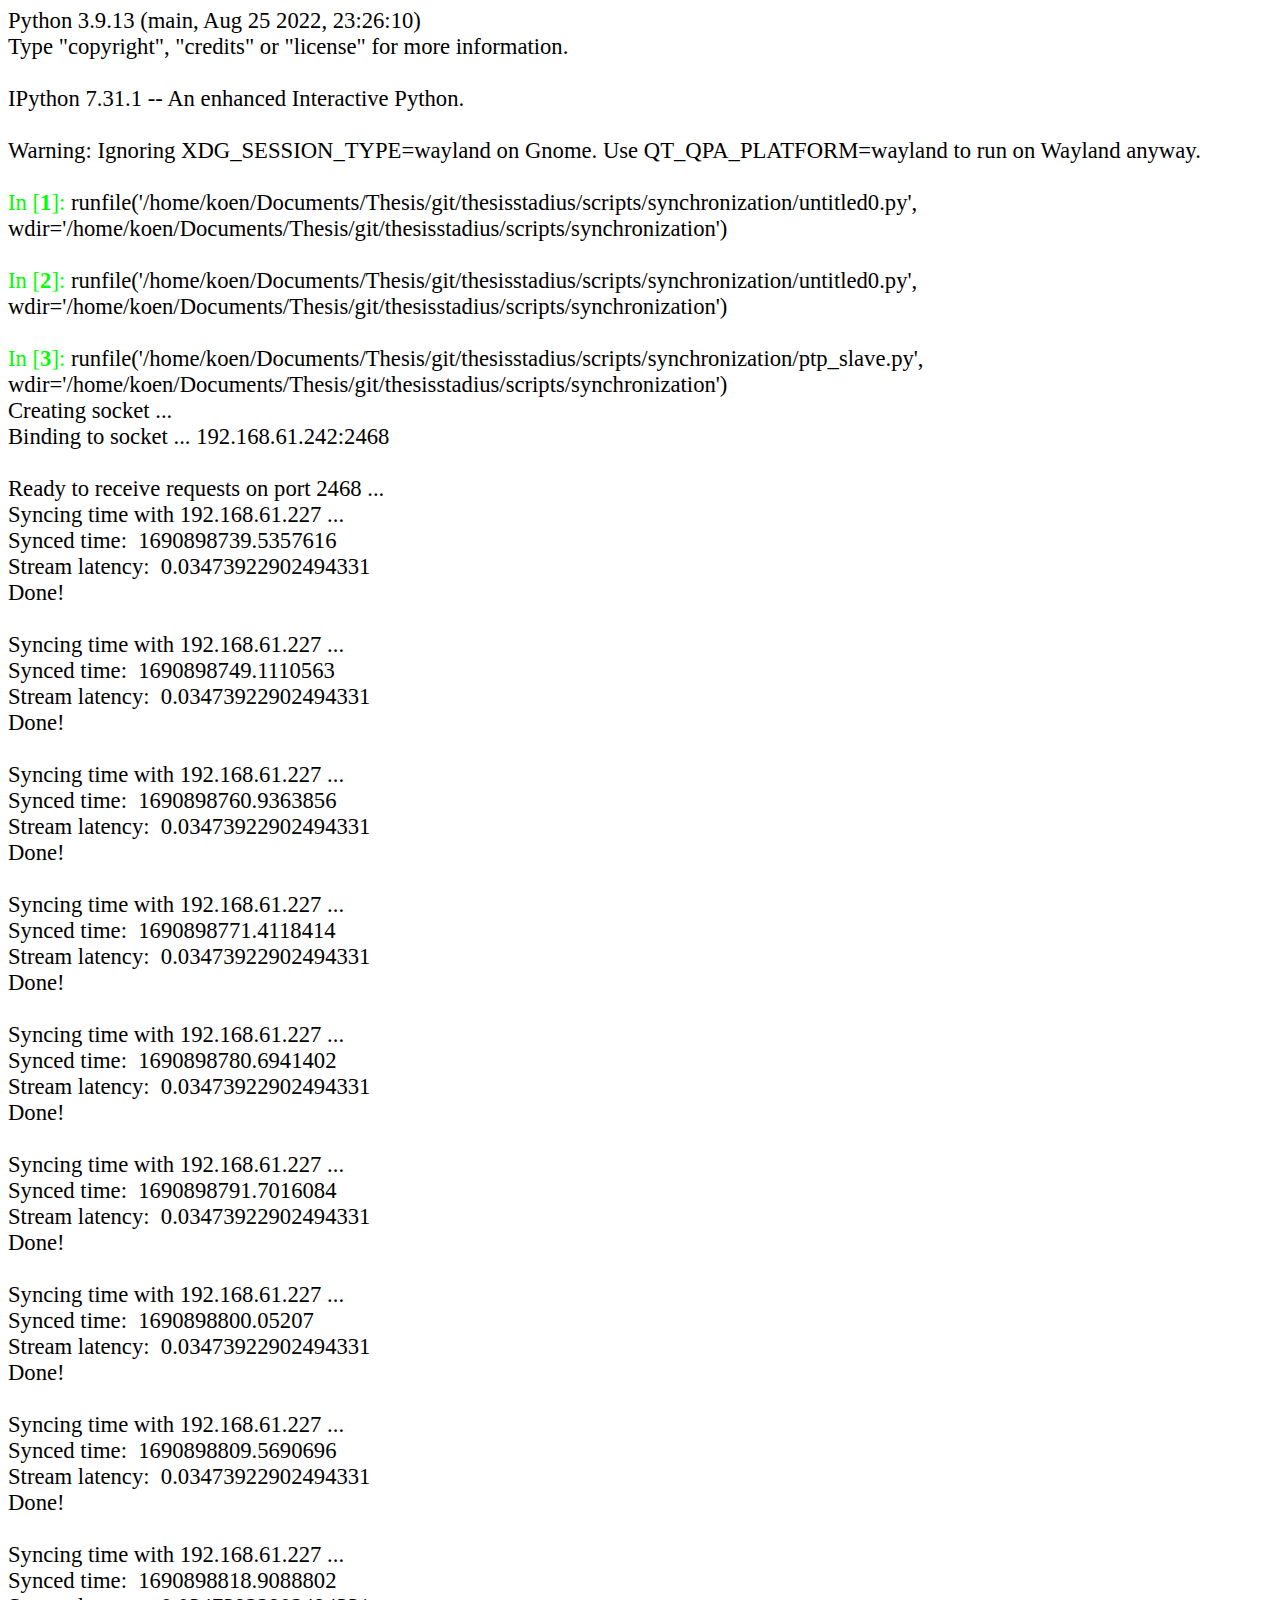
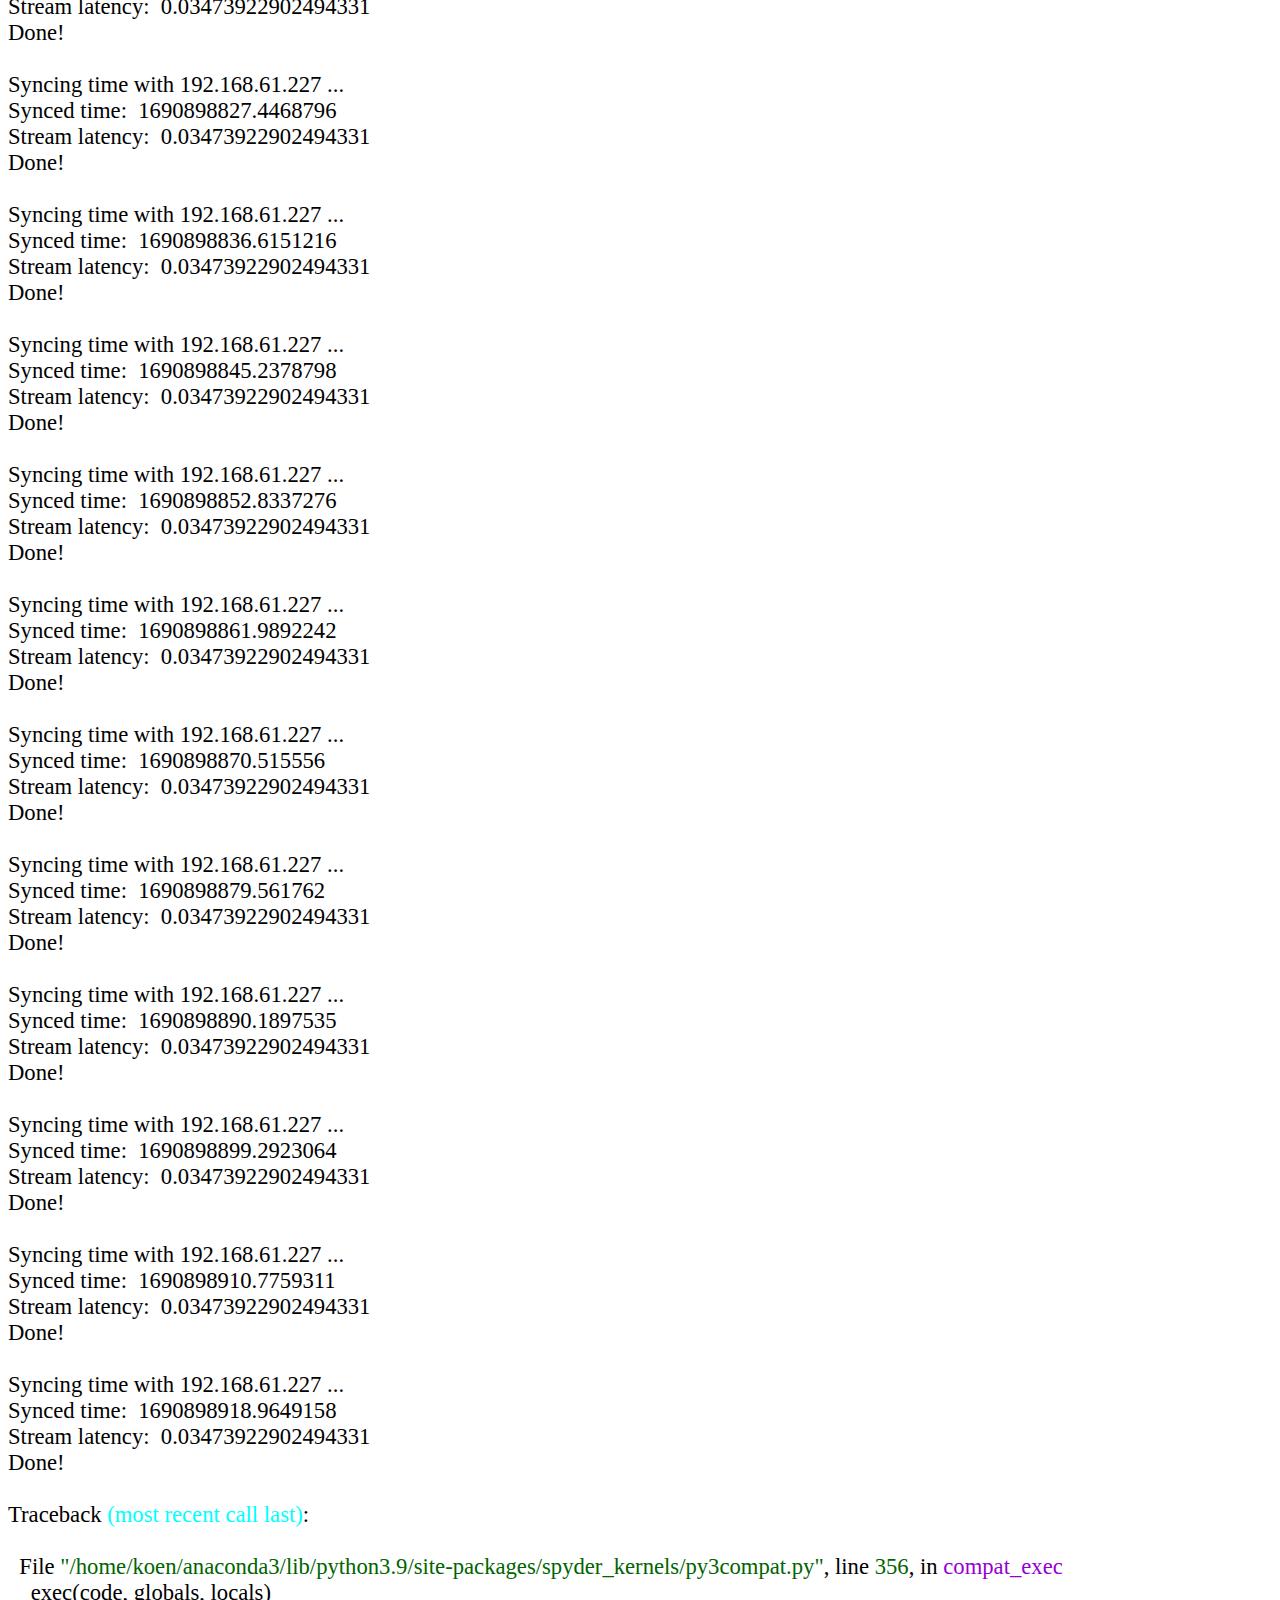
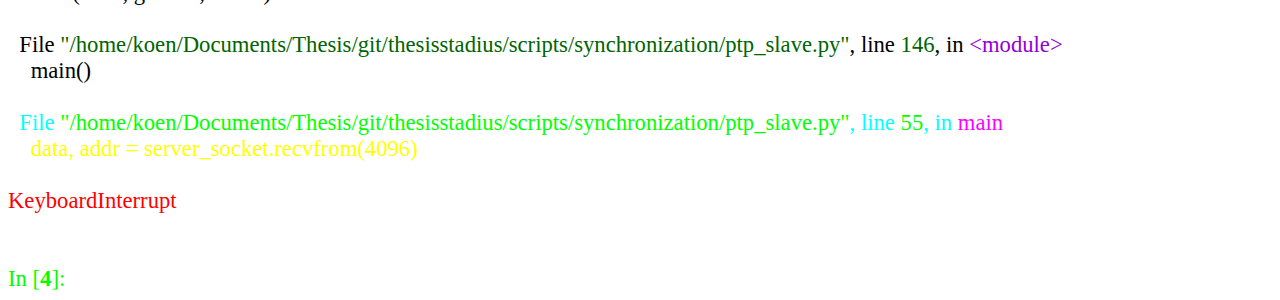
<file: scripts/synchronization/ipython.html>
<!DOCTYPE HTML PUBLIC "-//W3C//DTD HTML 4.0//EN" "http://www.w3.org/TR/REC-html40/strict.dtd">
<html><head>
<meta http-equiv="Content-Type" content="text/html; charset=utf-8" />
<meta name="qrichtext" content="1" /><style type="text/css">
p, li { white-space: pre-wrap; }
</style></head><body style=" font-family:'Ubuntu Mono'; font-size:17pt; font-weight:400; font-style:normal;">
<p style=" margin-top:0px; margin-bottom:0px; margin-left:0px; margin-right:0px; -qt-block-indent:0; text-indent:0px;">Python 3.9.13 (main, Aug 25 2022, 23:26:10) </p>
<p style=" margin-top:0px; margin-bottom:0px; margin-left:0px; margin-right:0px; -qt-block-indent:0; text-indent:0px;">Type &quot;copyright&quot;, &quot;credits&quot; or &quot;license&quot; for more information.</p>
<p style="-qt-paragraph-type:empty; margin-top:0px; margin-bottom:0px; margin-left:0px; margin-right:0px; -qt-block-indent:0; text-indent:0px;"><br /></p>
<p style=" margin-top:0px; margin-bottom:0px; margin-left:0px; margin-right:0px; -qt-block-indent:0; text-indent:0px;">IPython 7.31.1 -- An enhanced Interactive Python.</p>
<p style="-qt-paragraph-type:empty; margin-top:0px; margin-bottom:0px; margin-left:0px; margin-right:0px; -qt-block-indent:0; text-indent:0px;"><br /></p>
<p style=" margin-top:0px; margin-bottom:0px; margin-left:0px; margin-right:0px; -qt-block-indent:0; text-indent:0px;">Warning: Ignoring XDG_SESSION_TYPE=wayland on Gnome. Use QT_QPA_PLATFORM=wayland to run on Wayland anyway.</p>
<p style="-qt-paragraph-type:empty; margin-top:0px; margin-bottom:0px; margin-left:0px; margin-right:0px; -qt-block-indent:0; text-indent:0px;"><br /></p>
<p style=" margin-top:0px; margin-bottom:0px; margin-left:0px; margin-right:0px; -qt-block-indent:0; text-indent:0px;"><span style=" color:#00ff00;">In [</span><span style=" font-weight:600; color:#00ff00;">1</span><span style=" color:#00ff00;">]:</span> runfile('/home/koen/Documents/Thesis/git/thesisstadius/scripts/synchronization/untitled0.py', wdir='/home/koen/Documents/Thesis/git/thesisstadius/scripts/synchronization')</p>
<p style="-qt-paragraph-type:empty; margin-top:0px; margin-bottom:0px; margin-left:0px; margin-right:0px; -qt-block-indent:0; text-indent:0px;"><br /></p>
<p style=" margin-top:0px; margin-bottom:0px; margin-left:0px; margin-right:0px; -qt-block-indent:0; text-indent:0px;"><span style=" color:#00ff00;">In [</span><span style=" font-weight:600; color:#00ff00;">2</span><span style=" color:#00ff00;">]:</span> runfile('/home/koen/Documents/Thesis/git/thesisstadius/scripts/synchronization/untitled0.py', wdir='/home/koen/Documents/Thesis/git/thesisstadius/scripts/synchronization')</p>
<p style="-qt-paragraph-type:empty; margin-top:0px; margin-bottom:0px; margin-left:0px; margin-right:0px; -qt-block-indent:0; text-indent:0px;"><br /></p>
<p style=" margin-top:0px; margin-bottom:0px; margin-left:0px; margin-right:0px; -qt-block-indent:0; text-indent:0px;"><span style=" color:#00ff00;">In [</span><span style=" font-weight:600; color:#00ff00;">3</span><span style=" color:#00ff00;">]:</span> runfile('/home/koen/Documents/Thesis/git/thesisstadius/scripts/synchronization/ptp_slave.py', wdir='/home/koen/Documents/Thesis/git/thesisstadius/scripts/synchronization')</p>
<p style=" margin-top:0px; margin-bottom:0px; margin-left:0px; margin-right:0px; -qt-block-indent:0; text-indent:0px;">Creating socket ...</p>
<p style=" margin-top:0px; margin-bottom:0px; margin-left:0px; margin-right:0px; -qt-block-indent:0; text-indent:0px;">Binding to socket ... 192.168.61.242:2468</p>
<p style="-qt-paragraph-type:empty; margin-top:0px; margin-bottom:0px; margin-left:0px; margin-right:0px; -qt-block-indent:0; text-indent:0px;"><br /></p>
<p style=" margin-top:0px; margin-bottom:0px; margin-left:0px; margin-right:0px; -qt-block-indent:0; text-indent:0px;">Ready to receive requests on port 2468 ...</p>
<p style=" margin-top:0px; margin-bottom:0px; margin-left:0px; margin-right:0px; -qt-block-indent:0; text-indent:0px;">Syncing time with 192.168.61.227 ...</p>
<p style=" margin-top:0px; margin-bottom:0px; margin-left:0px; margin-right:0px; -qt-block-indent:0; text-indent:0px;">Synced time:  1690898739.5357616</p>
<p style=" margin-top:0px; margin-bottom:0px; margin-left:0px; margin-right:0px; -qt-block-indent:0; text-indent:0px;">Stream latency:  0.03473922902494331</p>
<p style=" margin-top:0px; margin-bottom:0px; margin-left:0px; margin-right:0px; -qt-block-indent:0; text-indent:0px;">Done!</p>
<p style="-qt-paragraph-type:empty; margin-top:0px; margin-bottom:0px; margin-left:0px; margin-right:0px; -qt-block-indent:0; text-indent:0px;"><br /></p>
<p style=" margin-top:0px; margin-bottom:0px; margin-left:0px; margin-right:0px; -qt-block-indent:0; text-indent:0px;">Syncing time with 192.168.61.227 ...</p>
<p style=" margin-top:0px; margin-bottom:0px; margin-left:0px; margin-right:0px; -qt-block-indent:0; text-indent:0px;">Synced time:  1690898749.1110563</p>
<p style=" margin-top:0px; margin-bottom:0px; margin-left:0px; margin-right:0px; -qt-block-indent:0; text-indent:0px;">Stream latency:  0.03473922902494331</p>
<p style=" margin-top:0px; margin-bottom:0px; margin-left:0px; margin-right:0px; -qt-block-indent:0; text-indent:0px;">Done!</p>
<p style="-qt-paragraph-type:empty; margin-top:0px; margin-bottom:0px; margin-left:0px; margin-right:0px; -qt-block-indent:0; text-indent:0px;"><br /></p>
<p style=" margin-top:0px; margin-bottom:0px; margin-left:0px; margin-right:0px; -qt-block-indent:0; text-indent:0px;">Syncing time with 192.168.61.227 ...</p>
<p style=" margin-top:0px; margin-bottom:0px; margin-left:0px; margin-right:0px; -qt-block-indent:0; text-indent:0px;">Synced time:  1690898760.9363856</p>
<p style=" margin-top:0px; margin-bottom:0px; margin-left:0px; margin-right:0px; -qt-block-indent:0; text-indent:0px;">Stream latency:  0.03473922902494331</p>
<p style=" margin-top:0px; margin-bottom:0px; margin-left:0px; margin-right:0px; -qt-block-indent:0; text-indent:0px;">Done!</p>
<p style="-qt-paragraph-type:empty; margin-top:0px; margin-bottom:0px; margin-left:0px; margin-right:0px; -qt-block-indent:0; text-indent:0px;"><br /></p>
<p style=" margin-top:0px; margin-bottom:0px; margin-left:0px; margin-right:0px; -qt-block-indent:0; text-indent:0px;">Syncing time with 192.168.61.227 ...</p>
<p style=" margin-top:0px; margin-bottom:0px; margin-left:0px; margin-right:0px; -qt-block-indent:0; text-indent:0px;">Synced time:  1690898771.4118414</p>
<p style=" margin-top:0px; margin-bottom:0px; margin-left:0px; margin-right:0px; -qt-block-indent:0; text-indent:0px;">Stream latency:  0.03473922902494331</p>
<p style=" margin-top:0px; margin-bottom:0px; margin-left:0px; margin-right:0px; -qt-block-indent:0; text-indent:0px;">Done!</p>
<p style="-qt-paragraph-type:empty; margin-top:0px; margin-bottom:0px; margin-left:0px; margin-right:0px; -qt-block-indent:0; text-indent:0px;"><br /></p>
<p style=" margin-top:0px; margin-bottom:0px; margin-left:0px; margin-right:0px; -qt-block-indent:0; text-indent:0px;">Syncing time with 192.168.61.227 ...</p>
<p style=" margin-top:0px; margin-bottom:0px; margin-left:0px; margin-right:0px; -qt-block-indent:0; text-indent:0px;">Synced time:  1690898780.6941402</p>
<p style=" margin-top:0px; margin-bottom:0px; margin-left:0px; margin-right:0px; -qt-block-indent:0; text-indent:0px;">Stream latency:  0.03473922902494331</p>
<p style=" margin-top:0px; margin-bottom:0px; margin-left:0px; margin-right:0px; -qt-block-indent:0; text-indent:0px;">Done!</p>
<p style="-qt-paragraph-type:empty; margin-top:0px; margin-bottom:0px; margin-left:0px; margin-right:0px; -qt-block-indent:0; text-indent:0px;"><br /></p>
<p style=" margin-top:0px; margin-bottom:0px; margin-left:0px; margin-right:0px; -qt-block-indent:0; text-indent:0px;">Syncing time with 192.168.61.227 ...</p>
<p style=" margin-top:0px; margin-bottom:0px; margin-left:0px; margin-right:0px; -qt-block-indent:0; text-indent:0px;">Synced time:  1690898791.7016084</p>
<p style=" margin-top:0px; margin-bottom:0px; margin-left:0px; margin-right:0px; -qt-block-indent:0; text-indent:0px;">Stream latency:  0.03473922902494331</p>
<p style=" margin-top:0px; margin-bottom:0px; margin-left:0px; margin-right:0px; -qt-block-indent:0; text-indent:0px;">Done!</p>
<p style="-qt-paragraph-type:empty; margin-top:0px; margin-bottom:0px; margin-left:0px; margin-right:0px; -qt-block-indent:0; text-indent:0px;"><br /></p>
<p style=" margin-top:0px; margin-bottom:0px; margin-left:0px; margin-right:0px; -qt-block-indent:0; text-indent:0px;">Syncing time with 192.168.61.227 ...</p>
<p style=" margin-top:0px; margin-bottom:0px; margin-left:0px; margin-right:0px; -qt-block-indent:0; text-indent:0px;">Synced time:  1690898800.05207</p>
<p style=" margin-top:0px; margin-bottom:0px; margin-left:0px; margin-right:0px; -qt-block-indent:0; text-indent:0px;">Stream latency:  0.03473922902494331</p>
<p style=" margin-top:0px; margin-bottom:0px; margin-left:0px; margin-right:0px; -qt-block-indent:0; text-indent:0px;">Done!</p>
<p style="-qt-paragraph-type:empty; margin-top:0px; margin-bottom:0px; margin-left:0px; margin-right:0px; -qt-block-indent:0; text-indent:0px;"><br /></p>
<p style=" margin-top:0px; margin-bottom:0px; margin-left:0px; margin-right:0px; -qt-block-indent:0; text-indent:0px;">Syncing time with 192.168.61.227 ...</p>
<p style=" margin-top:0px; margin-bottom:0px; margin-left:0px; margin-right:0px; -qt-block-indent:0; text-indent:0px;">Synced time:  1690898809.5690696</p>
<p style=" margin-top:0px; margin-bottom:0px; margin-left:0px; margin-right:0px; -qt-block-indent:0; text-indent:0px;">Stream latency:  0.03473922902494331</p>
<p style=" margin-top:0px; margin-bottom:0px; margin-left:0px; margin-right:0px; -qt-block-indent:0; text-indent:0px;">Done!</p>
<p style="-qt-paragraph-type:empty; margin-top:0px; margin-bottom:0px; margin-left:0px; margin-right:0px; -qt-block-indent:0; text-indent:0px;"><br /></p>
<p style=" margin-top:0px; margin-bottom:0px; margin-left:0px; margin-right:0px; -qt-block-indent:0; text-indent:0px;">Syncing time with 192.168.61.227 ...</p>
<p style=" margin-top:0px; margin-bottom:0px; margin-left:0px; margin-right:0px; -qt-block-indent:0; text-indent:0px;">Synced time:  1690898818.9088802</p>
<p style=" margin-top:0px; margin-bottom:0px; margin-left:0px; margin-right:0px; -qt-block-indent:0; text-indent:0px;">Stream latency:  0.03473922902494331</p>
<p style=" margin-top:0px; margin-bottom:0px; margin-left:0px; margin-right:0px; -qt-block-indent:0; text-indent:0px;">Done!</p>
<p style="-qt-paragraph-type:empty; margin-top:0px; margin-bottom:0px; margin-left:0px; margin-right:0px; -qt-block-indent:0; text-indent:0px;"><br /></p>
<p style=" margin-top:0px; margin-bottom:0px; margin-left:0px; margin-right:0px; -qt-block-indent:0; text-indent:0px;">Syncing time with 192.168.61.227 ...</p>
<p style=" margin-top:0px; margin-bottom:0px; margin-left:0px; margin-right:0px; -qt-block-indent:0; text-indent:0px;">Synced time:  1690898827.4468796</p>
<p style=" margin-top:0px; margin-bottom:0px; margin-left:0px; margin-right:0px; -qt-block-indent:0; text-indent:0px;">Stream latency:  0.03473922902494331</p>
<p style=" margin-top:0px; margin-bottom:0px; margin-left:0px; margin-right:0px; -qt-block-indent:0; text-indent:0px;">Done!</p>
<p style="-qt-paragraph-type:empty; margin-top:0px; margin-bottom:0px; margin-left:0px; margin-right:0px; -qt-block-indent:0; text-indent:0px;"><br /></p>
<p style=" margin-top:0px; margin-bottom:0px; margin-left:0px; margin-right:0px; -qt-block-indent:0; text-indent:0px;">Syncing time with 192.168.61.227 ...</p>
<p style=" margin-top:0px; margin-bottom:0px; margin-left:0px; margin-right:0px; -qt-block-indent:0; text-indent:0px;">Synced time:  1690898836.6151216</p>
<p style=" margin-top:0px; margin-bottom:0px; margin-left:0px; margin-right:0px; -qt-block-indent:0; text-indent:0px;">Stream latency:  0.03473922902494331</p>
<p style=" margin-top:0px; margin-bottom:0px; margin-left:0px; margin-right:0px; -qt-block-indent:0; text-indent:0px;">Done!</p>
<p style="-qt-paragraph-type:empty; margin-top:0px; margin-bottom:0px; margin-left:0px; margin-right:0px; -qt-block-indent:0; text-indent:0px;"><br /></p>
<p style=" margin-top:0px; margin-bottom:0px; margin-left:0px; margin-right:0px; -qt-block-indent:0; text-indent:0px;">Syncing time with 192.168.61.227 ...</p>
<p style=" margin-top:0px; margin-bottom:0px; margin-left:0px; margin-right:0px; -qt-block-indent:0; text-indent:0px;">Synced time:  1690898845.2378798</p>
<p style=" margin-top:0px; margin-bottom:0px; margin-left:0px; margin-right:0px; -qt-block-indent:0; text-indent:0px;">Stream latency:  0.03473922902494331</p>
<p style=" margin-top:0px; margin-bottom:0px; margin-left:0px; margin-right:0px; -qt-block-indent:0; text-indent:0px;">Done!</p>
<p style="-qt-paragraph-type:empty; margin-top:0px; margin-bottom:0px; margin-left:0px; margin-right:0px; -qt-block-indent:0; text-indent:0px;"><br /></p>
<p style=" margin-top:0px; margin-bottom:0px; margin-left:0px; margin-right:0px; -qt-block-indent:0; text-indent:0px;">Syncing time with 192.168.61.227 ...</p>
<p style=" margin-top:0px; margin-bottom:0px; margin-left:0px; margin-right:0px; -qt-block-indent:0; text-indent:0px;">Synced time:  1690898852.8337276</p>
<p style=" margin-top:0px; margin-bottom:0px; margin-left:0px; margin-right:0px; -qt-block-indent:0; text-indent:0px;">Stream latency:  0.03473922902494331</p>
<p style=" margin-top:0px; margin-bottom:0px; margin-left:0px; margin-right:0px; -qt-block-indent:0; text-indent:0px;">Done!</p>
<p style="-qt-paragraph-type:empty; margin-top:0px; margin-bottom:0px; margin-left:0px; margin-right:0px; -qt-block-indent:0; text-indent:0px;"><br /></p>
<p style=" margin-top:0px; margin-bottom:0px; margin-left:0px; margin-right:0px; -qt-block-indent:0; text-indent:0px;">Syncing time with 192.168.61.227 ...</p>
<p style=" margin-top:0px; margin-bottom:0px; margin-left:0px; margin-right:0px; -qt-block-indent:0; text-indent:0px;">Synced time:  1690898861.9892242</p>
<p style=" margin-top:0px; margin-bottom:0px; margin-left:0px; margin-right:0px; -qt-block-indent:0; text-indent:0px;">Stream latency:  0.03473922902494331</p>
<p style=" margin-top:0px; margin-bottom:0px; margin-left:0px; margin-right:0px; -qt-block-indent:0; text-indent:0px;">Done!</p>
<p style="-qt-paragraph-type:empty; margin-top:0px; margin-bottom:0px; margin-left:0px; margin-right:0px; -qt-block-indent:0; text-indent:0px;"><br /></p>
<p style=" margin-top:0px; margin-bottom:0px; margin-left:0px; margin-right:0px; -qt-block-indent:0; text-indent:0px;">Syncing time with 192.168.61.227 ...</p>
<p style=" margin-top:0px; margin-bottom:0px; margin-left:0px; margin-right:0px; -qt-block-indent:0; text-indent:0px;">Synced time:  1690898870.515556</p>
<p style=" margin-top:0px; margin-bottom:0px; margin-left:0px; margin-right:0px; -qt-block-indent:0; text-indent:0px;">Stream latency:  0.03473922902494331</p>
<p style=" margin-top:0px; margin-bottom:0px; margin-left:0px; margin-right:0px; -qt-block-indent:0; text-indent:0px;">Done!</p>
<p style="-qt-paragraph-type:empty; margin-top:0px; margin-bottom:0px; margin-left:0px; margin-right:0px; -qt-block-indent:0; text-indent:0px;"><br /></p>
<p style=" margin-top:0px; margin-bottom:0px; margin-left:0px; margin-right:0px; -qt-block-indent:0; text-indent:0px;">Syncing time with 192.168.61.227 ...</p>
<p style=" margin-top:0px; margin-bottom:0px; margin-left:0px; margin-right:0px; -qt-block-indent:0; text-indent:0px;">Synced time:  1690898879.561762</p>
<p style=" margin-top:0px; margin-bottom:0px; margin-left:0px; margin-right:0px; -qt-block-indent:0; text-indent:0px;">Stream latency:  0.03473922902494331</p>
<p style=" margin-top:0px; margin-bottom:0px; margin-left:0px; margin-right:0px; -qt-block-indent:0; text-indent:0px;">Done!</p>
<p style="-qt-paragraph-type:empty; margin-top:0px; margin-bottom:0px; margin-left:0px; margin-right:0px; -qt-block-indent:0; text-indent:0px;"><br /></p>
<p style=" margin-top:0px; margin-bottom:0px; margin-left:0px; margin-right:0px; -qt-block-indent:0; text-indent:0px;">Syncing time with 192.168.61.227 ...</p>
<p style=" margin-top:0px; margin-bottom:0px; margin-left:0px; margin-right:0px; -qt-block-indent:0; text-indent:0px;">Synced time:  1690898890.1897535</p>
<p style=" margin-top:0px; margin-bottom:0px; margin-left:0px; margin-right:0px; -qt-block-indent:0; text-indent:0px;">Stream latency:  0.03473922902494331</p>
<p style=" margin-top:0px; margin-bottom:0px; margin-left:0px; margin-right:0px; -qt-block-indent:0; text-indent:0px;">Done!</p>
<p style="-qt-paragraph-type:empty; margin-top:0px; margin-bottom:0px; margin-left:0px; margin-right:0px; -qt-block-indent:0; text-indent:0px;"><br /></p>
<p style=" margin-top:0px; margin-bottom:0px; margin-left:0px; margin-right:0px; -qt-block-indent:0; text-indent:0px;">Syncing time with 192.168.61.227 ...</p>
<p style=" margin-top:0px; margin-bottom:0px; margin-left:0px; margin-right:0px; -qt-block-indent:0; text-indent:0px;">Synced time:  1690898899.2923064</p>
<p style=" margin-top:0px; margin-bottom:0px; margin-left:0px; margin-right:0px; -qt-block-indent:0; text-indent:0px;">Stream latency:  0.03473922902494331</p>
<p style=" margin-top:0px; margin-bottom:0px; margin-left:0px; margin-right:0px; -qt-block-indent:0; text-indent:0px;">Done!</p>
<p style="-qt-paragraph-type:empty; margin-top:0px; margin-bottom:0px; margin-left:0px; margin-right:0px; -qt-block-indent:0; text-indent:0px;"><br /></p>
<p style=" margin-top:0px; margin-bottom:0px; margin-left:0px; margin-right:0px; -qt-block-indent:0; text-indent:0px;">Syncing time with 192.168.61.227 ...</p>
<p style=" margin-top:0px; margin-bottom:0px; margin-left:0px; margin-right:0px; -qt-block-indent:0; text-indent:0px;">Synced time:  1690898910.7759311</p>
<p style=" margin-top:0px; margin-bottom:0px; margin-left:0px; margin-right:0px; -qt-block-indent:0; text-indent:0px;">Stream latency:  0.03473922902494331</p>
<p style=" margin-top:0px; margin-bottom:0px; margin-left:0px; margin-right:0px; -qt-block-indent:0; text-indent:0px;">Done!</p>
<p style="-qt-paragraph-type:empty; margin-top:0px; margin-bottom:0px; margin-left:0px; margin-right:0px; -qt-block-indent:0; text-indent:0px;"><br /></p>
<p style=" margin-top:0px; margin-bottom:0px; margin-left:0px; margin-right:0px; -qt-block-indent:0; text-indent:0px;">Syncing time with 192.168.61.227 ...</p>
<p style=" margin-top:0px; margin-bottom:0px; margin-left:0px; margin-right:0px; -qt-block-indent:0; text-indent:0px;">Synced time:  1690898918.9649158</p>
<p style=" margin-top:0px; margin-bottom:0px; margin-left:0px; margin-right:0px; -qt-block-indent:0; text-indent:0px;">Stream latency:  0.03473922902494331</p>
<p style=" margin-top:0px; margin-bottom:0px; margin-left:0px; margin-right:0px; -qt-block-indent:0; text-indent:0px;">Done!</p>
<p style="-qt-paragraph-type:empty; margin-top:0px; margin-bottom:0px; margin-left:0px; margin-right:0px; -qt-block-indent:0; text-indent:0px;"><br /></p>
<p style=" margin-top:0px; margin-bottom:0px; margin-left:0px; margin-right:0px; -qt-block-indent:0; text-indent:0px;">Traceback <span style=" color:#00ffff;">(most recent call last)</span>:</p>
<p style="-qt-paragraph-type:empty; margin-top:0px; margin-bottom:0px; margin-left:0px; margin-right:0px; -qt-block-indent:0; text-indent:0px;"><br /></p>
<p style=" margin-top:0px; margin-bottom:0px; margin-left:0px; margin-right:0px; -qt-block-indent:0; text-indent:0px;">  File <span style=" color:#006400;">&quot;/home/koen/anaconda3/lib/python3.9/site-packages/spyder_kernels/py3compat.py&quot;</span>, line <span style=" color:#006400;">356</span>, in <span style=" color:#9400d3;">compat_exec</span></p>
<p style=" margin-top:0px; margin-bottom:0px; margin-left:0px; margin-right:0px; -qt-block-indent:0; text-indent:0px;">    exec(code, globals, locals)</p>
<p style="-qt-paragraph-type:empty; margin-top:0px; margin-bottom:0px; margin-left:0px; margin-right:0px; -qt-block-indent:0; text-indent:0px;"><br /></p>
<p style=" margin-top:0px; margin-bottom:0px; margin-left:0px; margin-right:0px; -qt-block-indent:0; text-indent:0px;">  File <span style=" color:#006400;">&quot;/home/koen/Documents/Thesis/git/thesisstadius/scripts/synchronization/ptp_slave.py&quot;</span>, line <span style=" color:#006400;">146</span>, in <span style=" color:#9400d3;">&lt;module&gt;</span></p>
<p style=" margin-top:0px; margin-bottom:0px; margin-left:0px; margin-right:0px; -qt-block-indent:0; text-indent:0px;">    main()</p>
<p style="-qt-paragraph-type:empty; margin-top:0px; margin-bottom:0px; margin-left:0px; margin-right:0px; -qt-block-indent:0; text-indent:0px;"><br /></p>
<p style=" margin-top:0px; margin-bottom:0px; margin-left:0px; margin-right:0px; -qt-block-indent:0; text-indent:0px;"><span style=" color:#00ffff;">  File </span><span style=" color:#00ff00;">&quot;/home/koen/Documents/Thesis/git/thesisstadius/scripts/synchronization/ptp_slave.py&quot;</span><span style=" color:#00ffff;">, line </span><span style=" color:#00ff00;">55</span><span style=" color:#00ffff;">, in </span><span style=" color:#ff00ff;">main</span></p>
<p style=" margin-top:0px; margin-bottom:0px; margin-left:0px; margin-right:0px; -qt-block-indent:0; text-indent:0px;"><span style=" color:#ffff00;">    data, addr = server_socket.recvfrom(4096)</span></p>
<p style="-qt-paragraph-type:empty; margin-top:0px; margin-bottom:0px; margin-left:0px; margin-right:0px; -qt-block-indent:0; text-indent:0px;"><br /></p>
<p style=" margin-top:0px; margin-bottom:0px; margin-left:0px; margin-right:0px; -qt-block-indent:0; text-indent:0px;"><span style=" color:#ff0000;">KeyboardInterrupt</span></p>
<p style="-qt-paragraph-type:empty; margin-top:0px; margin-bottom:0px; margin-left:0px; margin-right:0px; -qt-block-indent:0; text-indent:0px;"><br /></p>
<p style="-qt-paragraph-type:empty; margin-top:0px; margin-bottom:0px; margin-left:0px; margin-right:0px; -qt-block-indent:0; text-indent:0px;"><br /></p>
<p style=" margin-top:0px; margin-bottom:0px; margin-left:0px; margin-right:0px; -qt-block-indent:0; text-indent:0px;"><span style=" color:#00ff00;">In [</span><span style=" font-weight:600; color:#00ff00;">4</span><span style=" color:#00ff00;">]:</span> </p></body></html>
</file>
